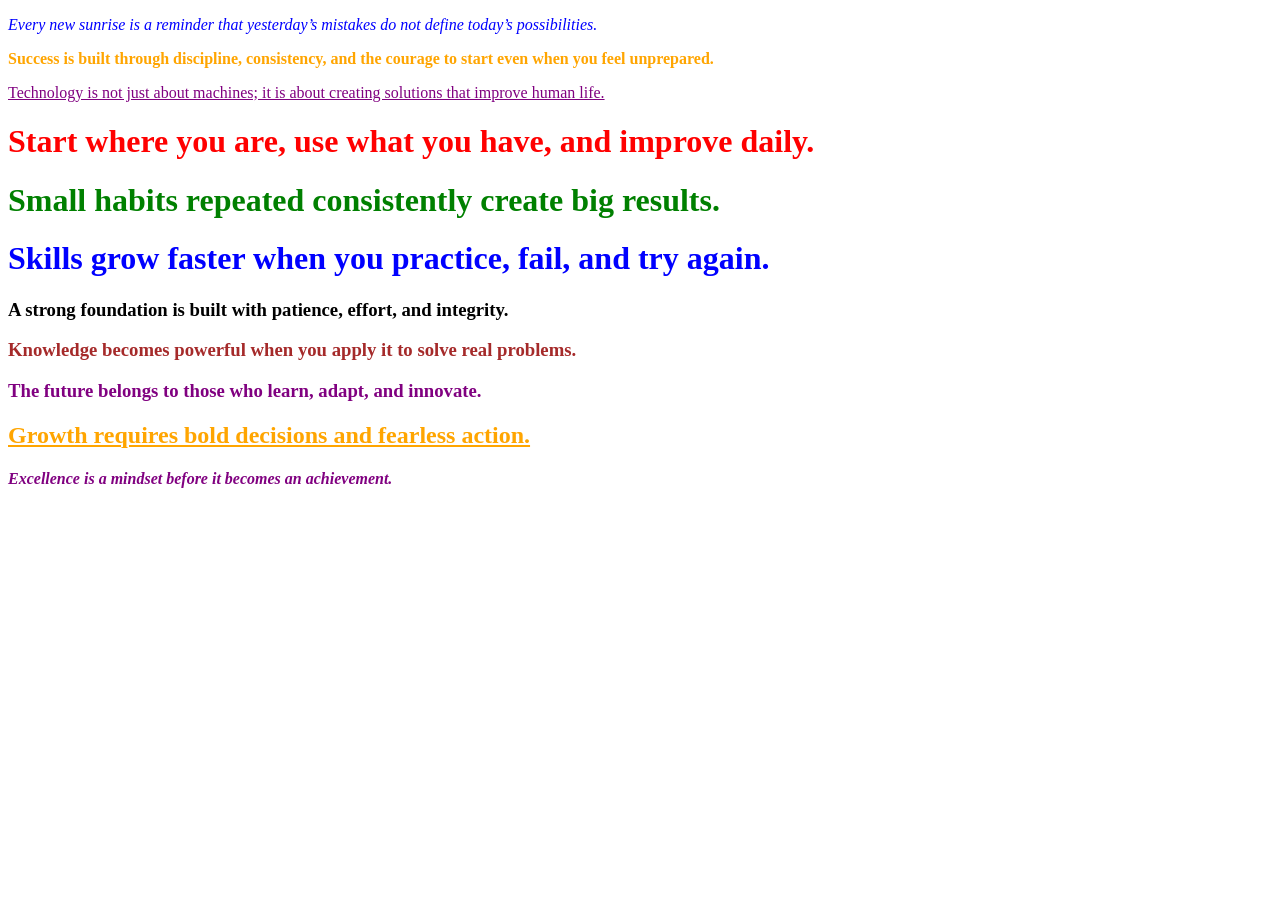
<file: code.html>
<!DOCTYPE html>
<html>
<head>
  
  <link rel="stylesheet" href="style.css">

  
  <style>
    
    .p2{
      color: orange;
      font-weight: bold;
    }

    /* Highlight 2 - internal (Color) */
    .highlight2{
      color: green;
    }

    /* Building 2 - internal (Color) */
    .building2{
      color: brown;
    }
  </style>
</head>

<body>

  <!-- Paragraphs -->
  <p style="color: blue; font-style: italic;">
    Every new sunrise is a reminder that yesterday’s mistakes do not define today’s possibilities.
  </p>

  <p class="p2">
    Success is built through discipline, consistency, and the courage to start even when you feel unprepared.
  </p>

  <p class="p3">
    Technology is not just about machines; it is about creating solutions that improve human life.
  </p>

  <!-- Highlights -->
  <h1 style="color: red;">
    Start where you are, use what you have, and improve daily.
  </h1>

  <h1 class="highlight2">
    Small habits repeated consistently create big results.
  </h1>

  <h1 class="highlight3">
    Skills grow faster when you practice, fail, and try again.
  </h1>

  <!-- Buildings -->
  <h3 style="color: black;">
    A strong foundation is built with patience, effort, and integrity.
  </h3>

  <h3 class="building2">
    Knowledge becomes powerful when you apply it to solve real problems.
  </h3>

  <h3 class="building3">
    The future belongs to those who learn, adapt, and innovate.
  </h3>

  
  <h2 class="externalH2">
    Growth requires bold decisions and fearless action.
  </h2>

  <h4 class="externalH4">
    Excellence is a mindset before it becomes an achievement.
  </h4>

</body>
</html>
</file>
<file: style.css>
.p3{
  color: purple;
  text-decoration: underline;
}


.highlight3{
  color: blue;
}


.building3{
  color: purple;
}


.externalH2{
  color: orange;
  font-weight: bold;
  text-decoration: underline;
}

/* NEW h4 - external (Purple, Italics) */
.externalH4{
  color: purple;
  font-style: italic;
}
</file>
